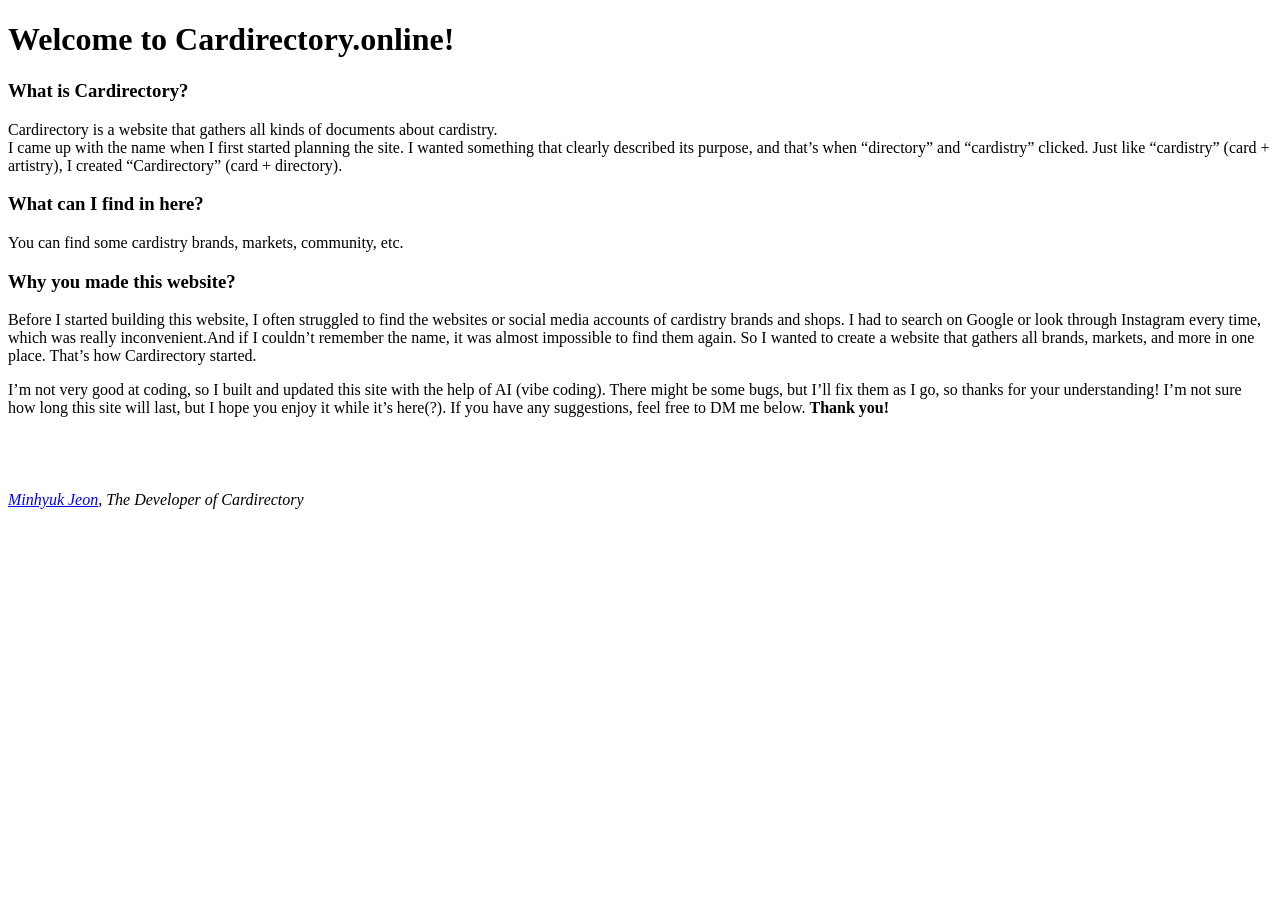
<file: about.html>
<!DOCTYPE html>
<html lang="en">
<head>
  <meta charset="UTF-8">
  <meta name="viewport" content="width=device-width, initial-scale=1.0">
  <title>Cardirectory</title>
</head>
<body>
  <h1>Welcome to Cardirectory.online!</h1>
  <h3>What is Cardirectory?</h3>
  <p>Cardirectory is a website that gathers all kinds of documents about cardistry.<br>I came up with the name when I first started planning the site. I wanted something that clearly described its purpose, and that’s when “directory” and “cardistry” clicked.
Just like “cardistry” (card + artistry), I created “Cardirectory” (card + directory).</p>
  <h3>What can I find in here?</h3>
  <p>You can find some cardistry brands, markets, community, etc. </p>

  <h3>Why you made this website?</h3>
  <p>Before I started building this website, I often struggled to find the websites or social media accounts of cardistry brands and shops. I had to search on Google or look through Instagram every time, which was really inconvenient.And if I couldn’t remember the name, it was almost impossible to find them again. So I wanted to create a website that gathers all brands, markets, and more in one place. That’s how Cardirectory started.</p>

  <p>I’m not very good at coding, so I built and updated this site with the help of AI (vibe coding). There might be some bugs, but I’ll fix them as I go, so thanks for your understanding! I’m not sure how long this site will last, but I hope you enjoy it while it’s here(?). If you have any suggestions, feel free to DM me below. <b>Thank you!</b><p style="color: white;">안녕하세요 카디렉토리 만든사람입니다. 이 사이트는 사실 한국사람이 만들었습니다(아래 계정 링크를 확인해보십셔). 솔직히 이 사이트 지금은 방문하는 사람이 거의 없긴하지만 혹시모르죠. 카디렉토리, 저점일때 매수하는건 어떨까요? 그럼 이만...</p><i><a href="https://www.instagram.com/jeoninch" target="_blank">Minhyuk Jeon</a>, The Developer of Cardirectory</i></p>
</body>
</html>
</file>
